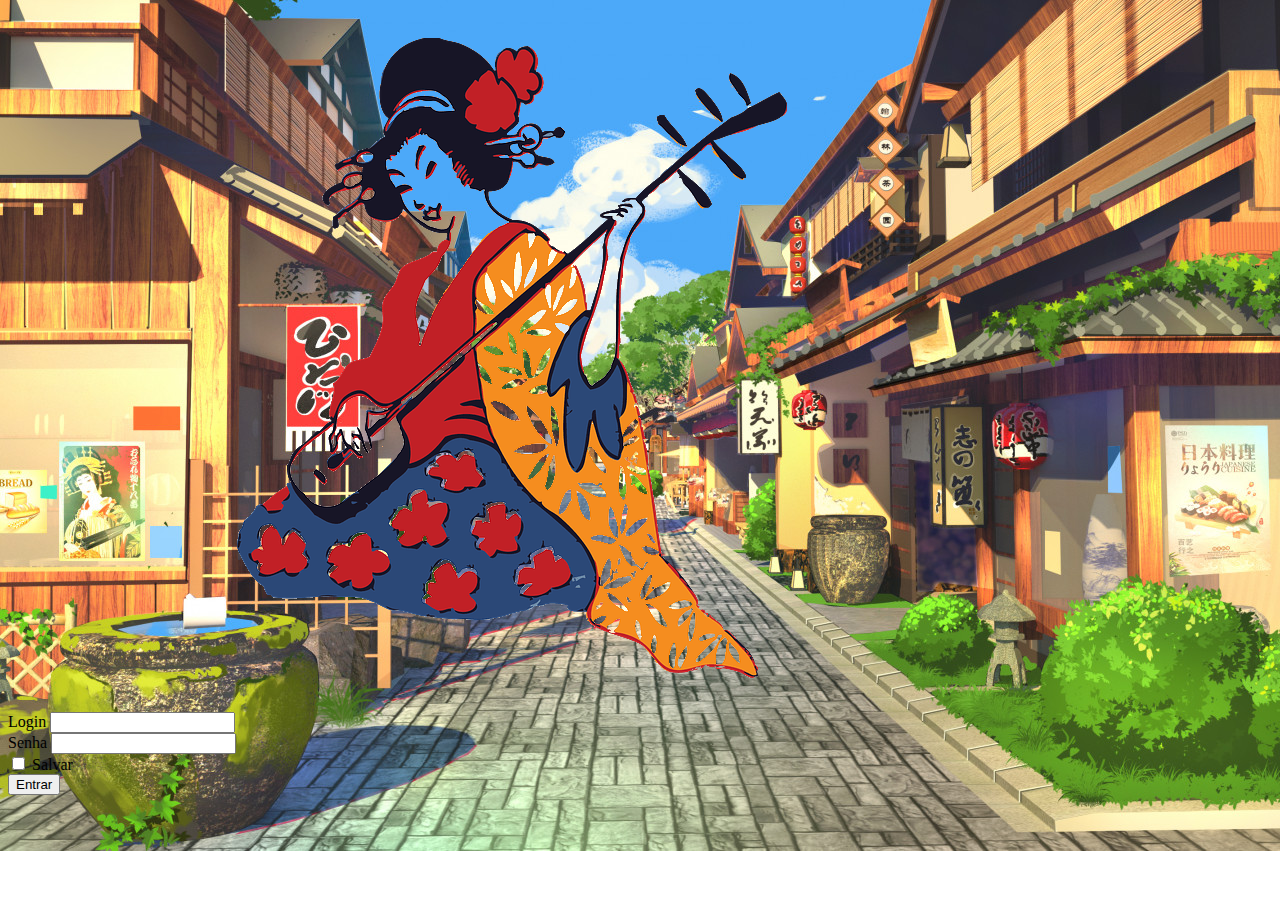
<file: index.html>
<!DOCTYPE html>
<html lang="pt-BR">

<head>
    <meta charset="UTF-8">
    <meta name="viewport" content="width=device-width, initial-scale=1.0">
    <title>Site com Bootstrap</title>
    <link rel="stylesheet" href="css/style.css">
    <link href="https://cdn.jsdelivr.net/npm/bootstrap@5.1.3/dist/css/bootstrap.min.css" rel="stylesheet" integrity="sha384-1BmE4kWBq78iYhFldvKuhfTAU6auU8tT94WrHftjDbrCEXSU1oBoqyl2QvZ6jIW3" crossorigin="anonymous">

</head>

<body class="background-city">
    <div class="container">
        <div class="row justify-content-center vh-100">
            <div class="col-6 col-sm-6">
                <div class="container-fluid">
                    <div class="row">
                        <div class="col text-center mt-5">
                            <img src="images/1output-onlinepngtools.png" alt="gueixa" class="img-fluid">
                        </div>
                    </div>

                    <div class="row">
                        <div class="col">
                            <form action="home.html">
                                <label for="exampleInputEmail1" class="form-label">Login</label>
                                <input type="email" class="form-control" id="exampleInputEmail1" aria-describedby="emailHelp">
                                <div id="emailHelp" class="form-text"></div>
                        </div>
                        <div class="mb-3 ">
                            <label for="exampleInputPassword1" class="form-label">Senha</label>
                            <input type="password " class="form-control" id="exampleInputPassword1">
                        </div>
                        <div class="mb-3 form-check ">
                            <input type="checkbox" class="form-check-input" id="exampleCheck1">
                            <label class="form-check-label " for="exampleCheck1 ">Salvar</label>
                        </div>
                        <button type="submit " class="btn btn-primary">Entrar</button>
                        </form>
                    </div>
                </div>
            </div>
        </div>
    </div>
    </div>
</body>

</html>
</file>
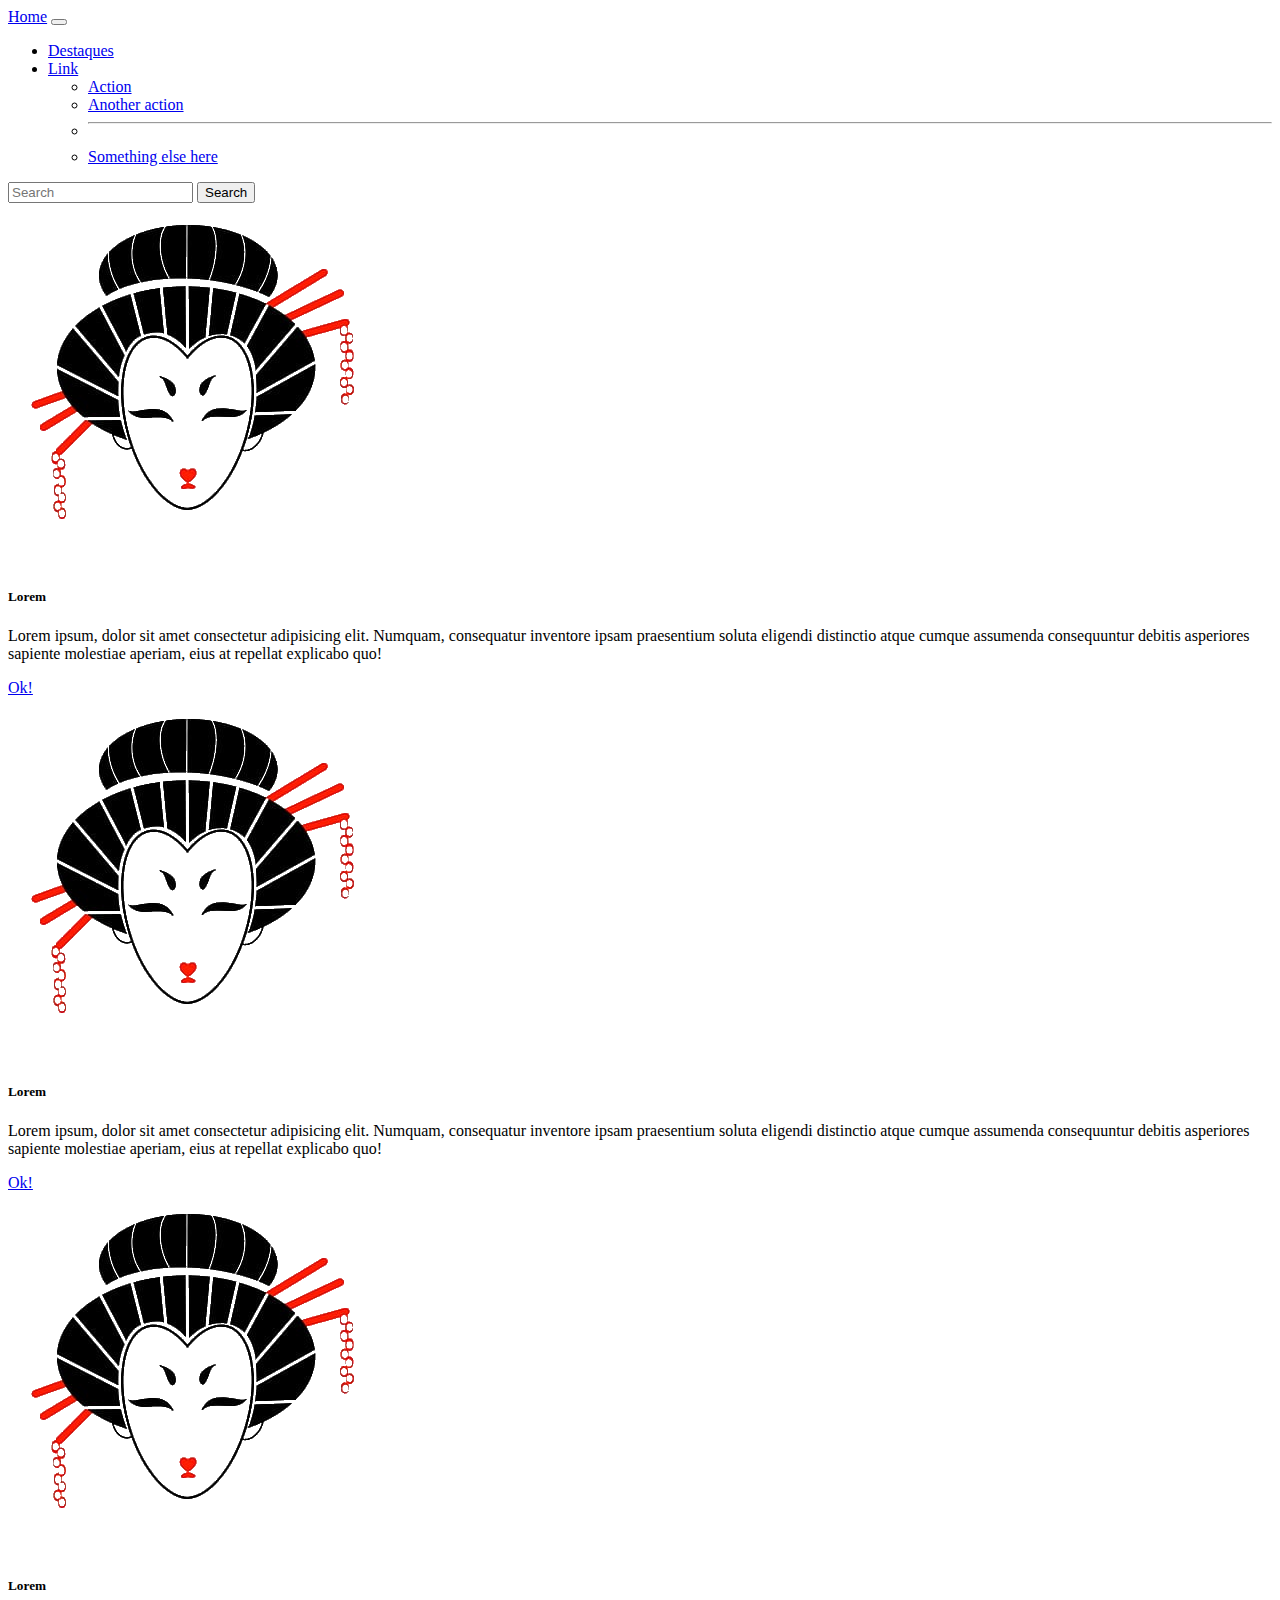
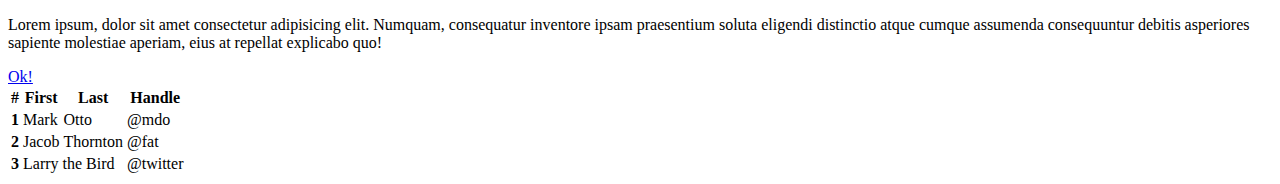
<file: home.html>
<!DOCTYPE html>
<html lang="pt-BR">

<head>
    <meta charset="UTF-8">
    <meta name="viewport" content="width=device-width, initial-scale=1.0">
    <title>Site com Bootstrap - Home</title>
    <link rel="stylesheet" href="css/style.css">
    <link href="https://cdn.jsdelivr.net/npm/bootstrap@5.1.3/dist/css/bootstrap.min.css" rel="stylesheet" integrity="sha384-1BmE4kWBq78iYhFldvKuhfTAU6auU8tT94WrHftjDbrCEXSU1oBoqyl2QvZ6jIW3" crossorigin="anonymous">
</head>

<body>
    <header>
        <nav class="navbar navbar-expand-lg navbar-light bg-light">
            <div class="container-fluid">
                <a class="navbar-brand" href="#">Home</a>
                <button class="navbar-toggler" type="button" data-bs-toggle="collapse" data-bs-target="#navbarScroll" aria-controls="navbarScroll" aria-expanded="false" aria-label="Toggle navigation">
                <span class="navbar-toggler-icon"></span>
              </button>
                <div class="collapse navbar-collapse" id="navbarScroll">
                    <ul class="navbar-nav me-auto my-2 my-lg-0 navbar-nav-scroll" style="--bs-scroll-height: 100px;">
                        <li class="nav-item">
                            <a class="nav-link active" aria-current="page" href="#">Destaques</a>
                        </li>
                        <li class="nav-item dropdown">
                            <a class="nav-link dropdown-toggle" href="#" id="navbarScrollingDropdown" role="button" data-bs-toggle="dropdown" aria-expanded="false">
                      Link
                    </a>
                            <ul class="dropdown-menu" aria-labelledby="navbarScrollingDropdown">
                                <li><a class="dropdown-item" href="#">Action</a></li>
                                <li><a class="dropdown-item" href="#">Another action</a></li>
                                <li>
                                    <hr class="dropdown-divider">
                                </li>
                                <li><a class="dropdown-item" href="#">Something else here</a></li>
                            </ul>
                    </ul>
                    <form class="d-flex">
                        <input class="form-control me-2" type="search" placeholder="Search" aria-label="Search">
                        <button class="btn btn-outline-success" type="submit">Search</button>
                    </form>
                </div>
            </div>
        </nav>
    </header>

    <main>
        <div class="container">
            <div class="row mt-5">
                <div class="col">
                    <div class="card">
                        <img src="./images/output-onlinepngtools.png" class="card-img-top" alt="...">
                        <div class="card-body">
                            <h5 class="card-title">Lorem</h5>
                            <p class="card-text">Lorem ipsum, dolor sit amet consectetur adipisicing elit. Numquam, consequatur inventore ipsam praesentium soluta eligendi distinctio atque cumque assumenda consequuntur debitis asperiores sapiente molestiae aperiam, eius at
                                repellat explicabo quo!</p>
                            <a href="#" class="btn btn-primary">Ok!</a>
                        </div>
                    </div>
                </div>

                <div class="col">
                    <div class="card">
                        <img src="./images/output-onlinepngtools.png" class="card-img-top" alt="...">
                        <div class="card-body">
                            <h5 class="card-title">Lorem</h5>
                            <p class="card-text">Lorem ipsum, dolor sit amet consectetur adipisicing elit. Numquam, consequatur inventore ipsam praesentium soluta eligendi distinctio atque cumque assumenda consequuntur debitis asperiores sapiente molestiae aperiam, eius at
                                repellat explicabo quo!</p>
                            <a href="#" class="btn btn-primary">Ok!</a>
                        </div>
                    </div>
                </div>
                <div class="col">
                    <div class="card">
                        <img src="./images/output-onlinepngtools.png" class="card-img-top" alt="...">
                        <div class="card-body">
                            <h5 class="card-title">Lorem</h5>
                            <p class="card-text">Lorem ipsum, dolor sit amet consectetur adipisicing elit. Numquam, consequatur inventore ipsam praesentium soluta eligendi distinctio atque cumque assumenda consequuntur debitis asperiores sapiente molestiae aperiam, eius at
                                repellat explicabo quo!</p>
                            <a href="#" class="btn btn-primary">Ok!</a>
                        </div>
                    </div>
                </div>
            </div>

            <div class="row mt-5 shadow">
                <div class="col ">
                    <table class="table table-success table-striped ">
                        <thead>
                            <tr>
                                <th scope="col ">#</th>
                                <th scope="col ">First</th>
                                <th scope="col ">Last</th>
                                <th scope="col ">Handle</th>
                            </tr>
                        </thead>
                        <tbody>
                            <tr>
                                <th scope="row ">1</th>
                                <td>Mark</td>
                                <td>Otto</td>
                                <td>@mdo</td>
                            </tr>
                            <tr>
                                <th scope="row ">2</th>
                                <td>Jacob</td>
                                <td>Thornton</td>
                                <td>@fat</td>
                            </tr>
                            <tr>
                                <th scope="row ">3</th>
                                <td colspan="2 ">Larry the Bird</td>
                                <td>@twitter</td>
                            </tr>
                        </tbody>
                    </table>
                </div>
            </div>
        </div>
    </main>

    <script src="https://cdn.jsdelivr.net/npm/bootstrap@5.1.3/dist/js/bootstrap.bundle.min.js" integrity="sha384-ka7Sk0Gln4gmtz2MlQnikT1wXgYsOg+OMhuP+IlRH9sENBO0LRn5q+8nbTov4+1p" crossorigin="anonymous"></script>
</body>

</html>
</file>
<file: css/style.css>
.background-city {
    background: url('../images/background.jpg') no-repeat center;
    background-size: auto;
}
</file>
